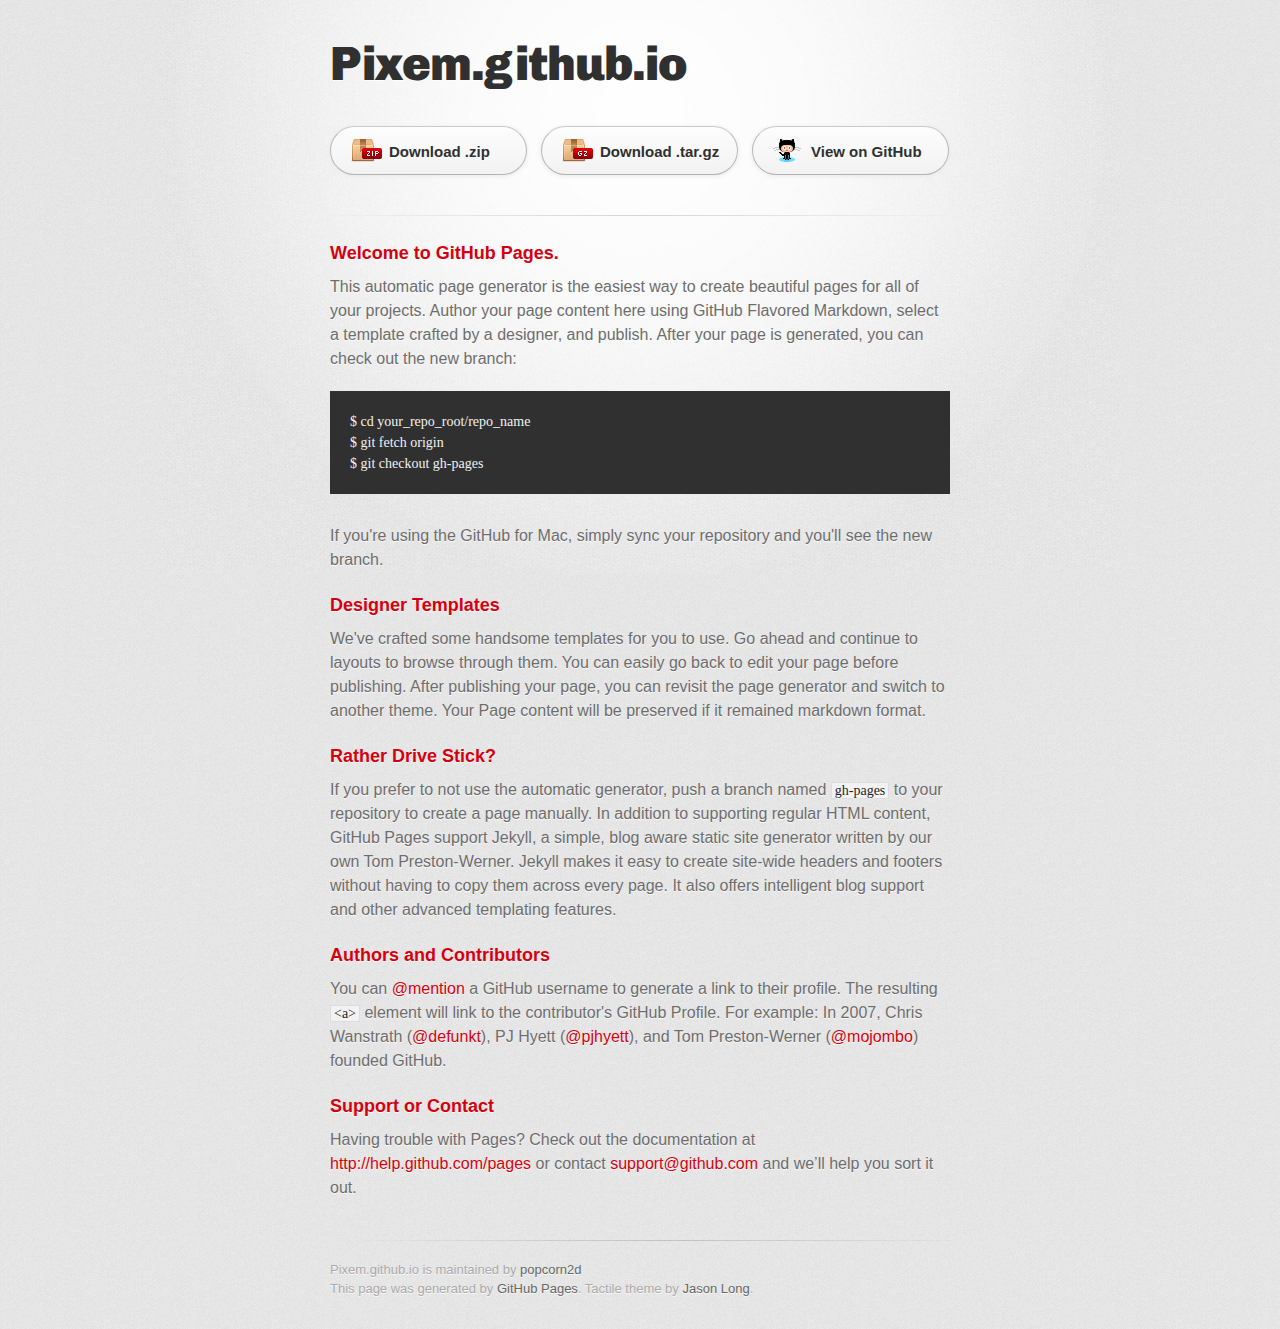
<file: index.html>
<!DOCTYPE html>
<html>
  <head>
    <meta charset='utf-8'>
    <meta http-equiv="X-UA-Compatible" content="chrome=1">
    <link href='https://fonts.googleapis.com/css?family=Chivo:900' rel='stylesheet' type='text/css'>
    <link rel="stylesheet" type="text/css" href="stylesheets/stylesheet.css" media="screen">
    <link rel="stylesheet" type="text/css" href="stylesheets/pygment_trac.css" media="screen">
    <link rel="stylesheet" type="text/css" href="stylesheets/print.css" media="print">
    <!--[if lt IE 9]>
    <script src="//html5shiv.googlecode.com/svn/trunk/html5.js"></script>
    <![endif]-->
    <title>Pixem.github.io by popcorn2d</title>
  </head>

  <body>
    <div id="container">
      <div class="inner">

        <header>
          <h1>Pixem.github.io</h1>
          <h2></h2>
        </header>

        <section id="downloads" class="clearfix">
          <a href="https://github.com/popcorn2d/Pixem.github.io/zipball/master" id="download-zip" class="button"><span>Download .zip</span></a>
          <a href="https://github.com/popcorn2d/Pixem.github.io/tarball/master" id="download-tar-gz" class="button"><span>Download .tar.gz</span></a>
          <a href="https://github.com/popcorn2d/Pixem.github.io" id="view-on-github" class="button"><span>View on GitHub</span></a>
        </section>

        <hr>

        <section id="main_content">
          <h3>
<a name="welcome-to-github-pages" class="anchor" href="#welcome-to-github-pages"><span class="octicon octicon-link"></span></a>Welcome to GitHub Pages.</h3>

<p>This automatic page generator is the easiest way to create beautiful pages for all of your projects. Author your page content here using GitHub Flavored Markdown, select a template crafted by a designer, and publish. After your page is generated, you can check out the new branch:</p>

<pre><code>$ cd your_repo_root/repo_name
$ git fetch origin
$ git checkout gh-pages
</code></pre>

<p>If you're using the GitHub for Mac, simply sync your repository and you'll see the new branch.</p>

<h3>
<a name="designer-templates" class="anchor" href="#designer-templates"><span class="octicon octicon-link"></span></a>Designer Templates</h3>

<p>We've crafted some handsome templates for you to use. Go ahead and continue to layouts to browse through them. You can easily go back to edit your page before publishing. After publishing your page, you can revisit the page generator and switch to another theme. Your Page content will be preserved if it remained markdown format.</p>

<h3>
<a name="rather-drive-stick" class="anchor" href="#rather-drive-stick"><span class="octicon octicon-link"></span></a>Rather Drive Stick?</h3>

<p>If you prefer to not use the automatic generator, push a branch named <code>gh-pages</code> to your repository to create a page manually. In addition to supporting regular HTML content, GitHub Pages support Jekyll, a simple, blog aware static site generator written by our own Tom Preston-Werner. Jekyll makes it easy to create site-wide headers and footers without having to copy them across every page. It also offers intelligent blog support and other advanced templating features.</p>

<h3>
<a name="authors-and-contributors" class="anchor" href="#authors-and-contributors"><span class="octicon octicon-link"></span></a>Authors and Contributors</h3>

<p>You can <a href="https://github.com/blog/821" class="user-mention">@mention</a> a GitHub username to generate a link to their profile. The resulting <code>&lt;a&gt;</code> element will link to the contributor's GitHub Profile. For example: In 2007, Chris Wanstrath (<a href="https://github.com/defunkt" class="user-mention">@defunkt</a>), PJ Hyett (<a href="https://github.com/pjhyett" class="user-mention">@pjhyett</a>), and Tom Preston-Werner (<a href="https://github.com/mojombo" class="user-mention">@mojombo</a>) founded GitHub.</p>

<h3>
<a name="support-or-contact" class="anchor" href="#support-or-contact"><span class="octicon octicon-link"></span></a>Support or Contact</h3>

<p>Having trouble with Pages? Check out the documentation at <a href="http://help.github.com/pages">http://help.github.com/pages</a> or contact <a href="mailto:support@github.com">support@github.com</a> and we’ll help you sort it out.</p>
        </section>

        <footer>
          Pixem.github.io is maintained by <a href="https://github.com/popcorn2d">popcorn2d</a><br>
          This page was generated by <a href="http://pages.github.com">GitHub Pages</a>. Tactile theme by <a href="https://twitter.com/jasonlong">Jason Long</a>.
        </footer>

        
      </div>
    </div>
  </body>
</html>
</file>
<file: stylesheets/pygment_trac.css>
.highlight  { background: #ffffff; }
.highlight .c { color: #999988; font-style: italic } /* Comment */
.highlight .err { color: #a61717; background-color: #e3d2d2 } /* Error */
.highlight .k { font-weight: bold } /* Keyword */
.highlight .o { font-weight: bold } /* Operator */
.highlight .cm { color: #999988; font-style: italic } /* Comment.Multiline */
.highlight .cp { color: #999999; font-weight: bold } /* Comment.Preproc */
.highlight .c1 { color: #999988; font-style: italic } /* Comment.Single */
.highlight .cs { color: #999999; font-weight: bold; font-style: italic } /* Comment.Special */
.highlight .gd { color: #000000; background-color: #ffdddd } /* Generic.Deleted */
.highlight .gd .x { color: #000000; background-color: #ffaaaa } /* Generic.Deleted.Specific */
.highlight .ge { font-style: italic } /* Generic.Emph */
.highlight .gr { color: #aa0000 } /* Generic.Error */
.highlight .gh { color: #999999 } /* Generic.Heading */
.highlight .gi { color: #000000; background-color: #ddffdd } /* Generic.Inserted */
.highlight .gi .x { color: #000000; background-color: #aaffaa } /* Generic.Inserted.Specific */
.highlight .go { color: #888888 } /* Generic.Output */
.highlight .gp { color: #555555 } /* Generic.Prompt */
.highlight .gs { font-weight: bold } /* Generic.Strong */
.highlight .gu { color: #800080; font-weight: bold; } /* Generic.Subheading */
.highlight .gt { color: #aa0000 } /* Generic.Traceback */
.highlight .kc { font-weight: bold } /* Keyword.Constant */
.highlight .kd { font-weight: bold } /* Keyword.Declaration */
.highlight .kn { font-weight: bold } /* Keyword.Namespace */
.highlight .kp { font-weight: bold } /* Keyword.Pseudo */
.highlight .kr { font-weight: bold } /* Keyword.Reserved */
.highlight .kt { color: #445588; font-weight: bold } /* Keyword.Type */
.highlight .m { color: #009999 } /* Literal.Number */
.highlight .s { color: #d14 } /* Literal.String */
.highlight .na { color: #008080 } /* Name.Attribute */
.highlight .nb { color: #0086B3 } /* Name.Builtin */
.highlight .nc { color: #445588; font-weight: bold } /* Name.Class */
.highlight .no { color: #008080 } /* Name.Constant */
.highlight .ni { color: #800080 } /* Name.Entity */
.highlight .ne { color: #990000; font-weight: bold } /* Name.Exception */
.highlight .nf { color: #990000; font-weight: bold } /* Name.Function */
.highlight .nn { color: #555555 } /* Name.Namespace */
.highlight .nt { color: #000080 } /* Name.Tag */
.highlight .nv { color: #008080 } /* Name.Variable */
.highlight .ow { font-weight: bold } /* Operator.Word */
.highlight .w { color: #bbbbbb } /* Text.Whitespace */
.highlight .mf { color: #009999 } /* Literal.Number.Float */
.highlight .mh { color: #009999 } /* Literal.Number.Hex */
.highlight .mi { color: #009999 } /* Literal.Number.Integer */
.highlight .mo { color: #009999 } /* Literal.Number.Oct */
.highlight .sb { color: #d14 } /* Literal.String.Backtick */
.highlight .sc { color: #d14 } /* Literal.String.Char */
.highlight .sd { color: #d14 } /* Literal.String.Doc */
.highlight .s2 { color: #d14 } /* Literal.String.Double */
.highlight .se { color: #d14 } /* Literal.String.Escape */
.highlight .sh { color: #d14 } /* Literal.String.Heredoc */
.highlight .si { color: #d14 } /* Literal.String.Interpol */
.highlight .sx { color: #d14 } /* Literal.String.Other */
.highlight .sr { color: #009926 } /* Literal.String.Regex */
.highlight .s1 { color: #d14 } /* Literal.String.Single */
.highlight .ss { color: #990073 } /* Literal.String.Symbol */
.highlight .bp { color: #999999 } /* Name.Builtin.Pseudo */
.highlight .vc { color: #008080 } /* Name.Variable.Class */
.highlight .vg { color: #008080 } /* Name.Variable.Global */
.highlight .vi { color: #008080 } /* Name.Variable.Instance */
.highlight .il { color: #009999 } /* Literal.Number.Integer.Long */

.type-csharp .highlight .k { color: #0000FF }
.type-csharp .highlight .kt { color: #0000FF }
.type-csharp .highlight .nf { color: #000000; font-weight: normal }
.type-csharp .highlight .nc { color: #2B91AF }
.type-csharp .highlight .nn { color: #000000 }
.type-csharp .highlight .s { color: #A31515 }
.type-csharp .highlight .sc { color: #A31515 }
</file>
<file: stylesheets/print.css>
html, body, div, span, applet, object, iframe,
h1, h2, h3, h4, h5, h6, p, blockquote, pre,
a, abbr, acronym, address, big, cite, code,
del, dfn, em, img, ins, kbd, q, s, samp,
small, strike, strong, sub, sup, tt, var,
b, u, i, center,
dl, dt, dd, ol, ul, li,
fieldset, form, label, legend,
table, caption, tbody, tfoot, thead, tr, th, td,
article, aside, canvas, details, embed, 
figure, figcaption, footer, header, hgroup, 
menu, nav, output, ruby, section, summary,
time, mark, audio, video {
  margin: 0;
  padding: 0;
  border: 0;
  font-size: 100%;
  font: inherit;
  vertical-align: baseline;
}
/* HTML5 display-role reset for older browsers */
article, aside, details, figcaption, figure, 
footer, header, hgroup, menu, nav, section {
  display: block;
}
body {
  line-height: 1;
}
ol, ul {
  list-style: none;
}
blockquote, q {
  quotes: none;
}
blockquote:before, blockquote:after,
q:before, q:after {
  content: '';
  content: none;
}
table {
  border-collapse: collapse;
  border-spacing: 0;
}
body {
  font-size: 13px;
  line-height: 1.5; 
  font-family: 'Helvetica Neue', Helvetica, Arial, serif;
  color: #000;
}

a {
  color: #d5000d;
  font-weight: bold;
}

header {
  padding-top: 35px;
  padding-bottom: 10px;
}

header h1 {
  font-weight: bold;
  letter-spacing: -1px;
  font-size: 48px;
  color: #303030;
  line-height: 1.2;
}

header h2 {
  letter-spacing: -1px;
  font-size: 24px;
  color: #aaa;
  font-weight: normal;
  line-height: 1.3;
}
#downloads {
  display: none;
}
#main_content {
  padding-top: 20px;
}

code, pre {
  font-family: Monaco, "Bitstream Vera Sans Mono", "Lucida Console", Terminal;
  color: #222;
  margin-bottom: 30px;
  font-size: 12px;
}

code {
  padding: 0 3px;
}

pre {
  border: solid 1px #ddd;
  padding: 20px;
  overflow: auto;
}
pre code {
  padding: 0;
}

ul, ol, dl {
  margin-bottom: 20px;
}


/* COMMON STYLES */

table {
  width: 100%;
  border: 1px solid #ebebeb;
}

th {
  font-weight: 500;
}

td {
  border: 1px solid #ebebeb;
  text-align: center; 
  font-weight: 300;
}

form {
  background: #f2f2f2;
  padding: 20px;
  
}


/* GENERAL ELEMENT TYPE STYLES */

h1 {
  font-size: 2.8em;
} 

h2 {
  font-size: 22px;
  font-weight: bold;
  color: #303030;
  margin-bottom: 8px;
} 

h3 {
  color: #d5000d;
  font-size: 18px;
  font-weight: bold;
  margin-bottom: 8px;
} 
 
h4 {
  font-size: 16px;
  color: #303030;
  font-weight: bold;
} 

h5 {
  font-size: 1em;
  color: #303030;
} 

h6 {
  font-size: .8em;
  color: #303030;
} 

p {
  font-weight: 300;
  margin-bottom: 20px;
}
 
a {
  text-decoration: none;
}

p a {
  font-weight: 400;
}

blockquote {
  font-size: 1.6em;
  border-left: 10px solid #e9e9e9;
  margin-bottom: 20px;
  padding: 0 0 0 30px;
}

ul li {
  list-style: disc inside;
  padding-left: 20px;
}

ol li {
  list-style: decimal inside;
  padding-left: 3px;
}

dl dd {
  font-style: italic;
  font-weight: 100;
}

footer {
  margin-top: 40px;
  padding-top: 20px;
  padding-bottom: 30px;
  font-size: 13px;
  color: #aaa;
}

footer a {
  color: #666;
}

/* MISC */
.clearfix:after {
  clear: both;
  content: '.';
  display: block;
  visibility: hidden;
  height: 0;
}

.clearfix {display: inline-block;}
* html .clearfix {height: 1%;}
.clearfix {display: block;}
</file>
<file: stylesheets/stylesheet.css>
/* http://meyerweb.com/eric/tools/css/reset/ 
   v2.0 | 20110126
   License: none (public domain)
*/
html, body, div, span, applet, object, iframe,
h1, h2, h3, h4, h5, h6, p, blockquote, pre,
a, abbr, acronym, address, big, cite, code,
del, dfn, em, img, ins, kbd, q, s, samp,
small, strike, strong, sub, sup, tt, var,
b, u, i, center,
dl, dt, dd, ol, ul, li,
fieldset, form, label, legend,
table, caption, tbody, tfoot, thead, tr, th, td,
article, aside, canvas, details, embed, 
figure, figcaption, footer, header, hgroup, 
menu, nav, output, ruby, section, summary,
time, mark, audio, video {
	margin: 0;
	padding: 0;
	border: 0;
	font-size: 100%;
	font: inherit;
	vertical-align: baseline;
}
/* HTML5 display-role reset for older browsers */
article, aside, details, figcaption, figure, 
footer, header, hgroup, menu, nav, section {
	display: block;
}
body {
	line-height: 1;
}
ol, ul {
	list-style: none;
}
blockquote, q {
	quotes: none;
}
blockquote:before, blockquote:after,
q:before, q:after {
	content: '';
	content: none;
}
table {
	border-collapse: collapse;
	border-spacing: 0;
}

/* LAYOUT STYLES */
body {
  font-size: 1em;
  line-height: 1.5; 
  background: #e7e7e7 url(../images/body-bg.png) 0 0 repeat;
  font-family: 'Helvetica Neue', Helvetica, Arial, serif;
  text-shadow: 0 1px 0 rgba(255, 255, 255, 0.8);
  color: #6d6d6d;
}

a {
  color: #d5000d;
}
a:hover {
  color: #c5000c;
}

header {
  padding-top: 35px;
  padding-bottom: 25px;
}

header h1 {
  font-family: 'Chivo', 'Helvetica Neue', Helvetica, Arial, serif; font-weight: 900;
  letter-spacing: -1px;
  font-size: 48px;
  color: #303030;
  line-height: 1.2;
}

header h2 {
  letter-spacing: -1px;
  font-size: 24px;
  color: #aaa;
  font-weight: normal;
  line-height: 1.3;
}

#container {
  background: transparent url(../images/highlight-bg.jpg) 50% 0 no-repeat;
  min-height: 595px;
}

.inner {
  width: 620px;
  margin: 0 auto;
}

#container .inner img {
  max-width: 100%;
}

#downloads {
  margin-bottom: 40px;
}

a.button {
  -moz-border-radius: 30px;
  -webkit-border-radius: 30px;                     
  border-radius: 30px;
  border-top: solid 1px #cbcbcb;
  border-left: solid 1px #b7b7b7;
  border-right: solid 1px #b7b7b7;
  border-bottom: solid 1px #b3b3b3;
  color: #303030;
  line-height: 25px;
  font-weight: bold;
  font-size: 15px;
  padding: 12px 8px 12px 8px;
  display: block;
  float: left;
  width: 179px;
  margin-right: 14px;  
  background: #fdfdfd; /* Old browsers */
  background: -moz-linear-gradient(top,  #fdfdfd 0%, #f2f2f2 100%); /* FF3.6+ */
  background: -webkit-gradient(linear, left top, left bottom, color-stop(0%,#fdfdfd), color-stop(100%,#f2f2f2)); /* Chrome,Safari4+ */
  background: -webkit-linear-gradient(top,  #fdfdfd 0%,#f2f2f2 100%); /* Chrome10+,Safari5.1+ */
  background: -o-linear-gradient(top,  #fdfdfd 0%,#f2f2f2 100%); /* Opera 11.10+ */
  background: -ms-linear-gradient(top,  #fdfdfd 0%,#f2f2f2 100%); /* IE10+ */
  background: linear-gradient(top,  #fdfdfd 0%,#f2f2f2 100%); /* W3C */
  filter: progid:DXImageTransform.Microsoft.gradient( startColorstr='#fdfdfd', endColorstr='#f2f2f2',GradientType=0 ); /* IE6-9 */
  -webkit-box-shadow: 10px 10px 5px #888;
  -moz-box-shadow: 10px 10px 5px #888;
  box-shadow: 0px 1px 5px #e8e8e8;
}
a.button:hover {
  border-top: solid 1px #b7b7b7;
  border-left: solid 1px #b3b3b3;
  border-right: solid 1px #b3b3b3;
  border-bottom: solid 1px #b3b3b3;
  background: #fafafa; /* Old browsers */
  background: -moz-linear-gradient(top,  #fdfdfd 0%, #f6f6f6 100%); /* FF3.6+ */
  background: -webkit-gradient(linear, left top, left bottom, color-stop(0%,#fdfdfd), color-stop(100%,#f6f6f6)); /* Chrome,Safari4+ */
  background: -webkit-linear-gradient(top,  #fdfdfd 0%,#f6f6f6 100%); /* Chrome10+,Safari5.1+ */
  background: -o-linear-gradient(top,  #fdfdfd 0%,#f6f6f6 100%); /* Opera 11.10+ */
  background: -ms-linear-gradient(top,  #fdfdfd 0%,#f6f6f6 100%); /* IE10+ */
  background: linear-gradient(top,  #fdfdfd 0%,#f6f6f6, 100%); /* W3C */
  filter: progid:DXImageTransform.Microsoft.gradient( startColorstr='#fdfdfd', endColorstr='#f6f6f6',GradientType=0 ); /* IE6-9 */
}

a.button span {
  padding-left: 50px;
  display: block;
  height: 23px;
}

#download-zip span {
  background: transparent url(../images/zip-icon.png) 12px 50% no-repeat;
}
#download-tar-gz span {
  background: transparent url(../images/tar-gz-icon.png) 12px 50% no-repeat;
}
#view-on-github span {
  background: transparent url(../images/octocat-icon.png) 12px 50% no-repeat;
}
#view-on-github {
  margin-right: 0;
}

code, pre {
  font-family: Monaco, "Bitstream Vera Sans Mono", "Lucida Console", Terminal;
  color: #222;
  margin-bottom: 30px;
  font-size: 14px;
}

code {
  background-color: #f2f2f2;
  border: solid 1px #ddd;
  padding: 0 3px;
}

pre {
  padding: 20px;
  background: #303030;
  color: #f2f2f2;
  text-shadow: none;
  overflow: auto;
}
pre code {
  color: #f2f2f2;
  background-color: #303030;
  border: none;
  padding: 0;
}

ul, ol, dl {
  margin-bottom: 20px;
}


/* COMMON STYLES */

hr {
  height: 1px;
  line-height: 1px;
  margin-top: 1em;
  padding-bottom: 1em;
  border: none;
  background: transparent url('../images/hr.png') 50% 0 no-repeat;
}

strong {
  font-weight: bold;
}

em {
  font-style: italic;
}

table {
  width: 100%;
  border: 1px solid #ebebeb;
}

th {
  font-weight: 500;
}

td {
  border: 1px solid #ebebeb;
  text-align: center; 
  font-weight: 300;
}

form {
  background: #f2f2f2;
  padding: 20px;
  
}


/* GENERAL ELEMENT TYPE STYLES */

h1 {
  font-size: 32px;
} 

h2 {
  font-size: 22px;
  font-weight: bold;
  color: #303030;
  margin-bottom: 8px;
} 

h3 {
  color: #d5000d;
  font-size: 18px;
  font-weight: bold;
  margin-bottom: 8px;
} 
 
h4 {
  font-size: 16px;
  color: #303030;
  font-weight: bold;
} 

h5 {
  font-size: 1em;
  color: #303030;
} 

h6 {
  font-size: .8em;
  color: #303030;
} 

p {
  font-weight: 300;
  margin-bottom: 20px;
}
 
a {
  text-decoration: none;
}

p a {
  font-weight: 400;
}

blockquote {
  font-size: 1.6em;
  border-left: 10px solid #e9e9e9;
  margin-bottom: 20px;
  padding: 0 0 0 30px;
}

ul li {
  list-style: disc inside;
  padding-left: 20px;
}

ol li {
  list-style: decimal inside;
  padding-left: 3px;
}

dl dt {
  color: #303030;
}

footer {
  background: transparent url('../images/hr.png') 0 0 no-repeat;
  margin-top: 40px;
  padding-top: 20px;
  padding-bottom: 30px;
  font-size: 13px;
  color: #aaa;
}

footer a {
  color: #666;
}
footer a:hover {
  color: #444;
}

/* MISC */
.clearfix:after {
  clear: both;
  content: '.';
  display: block;
  visibility: hidden;
  height: 0;
}

.clearfix {display: inline-block;}
* html .clearfix {height: 1%;}
.clearfix {display: block;}

/* #Media Queries
================================================== */

/* Smaller than standard 960 (devices and browsers) */
@media only screen and (max-width: 959px) {}

/* Tablet Portrait size to standard 960 (devices and browsers) */
@media only screen and (min-width: 768px) and (max-width: 959px) {}

/* All Mobile Sizes (devices and browser) */
@media only screen and (max-width: 767px) {
  header {
    padding-top: 10px;
    padding-bottom: 10px;
  }
  #downloads {
    margin-bottom: 25px;
  }
  #download-zip, #download-tar-gz {
    display: none;
  }
  .inner {
    width: 94%;
    margin: 0 auto;
  }
}

/* Mobile Landscape Size to Tablet Portrait (devices and browsers) */
@media only screen and (min-width: 480px) and (max-width: 767px) {}

/* Mobile Portrait Size to Mobile Landscape Size (devices and browsers) */
@media only screen and (max-width: 479px) {}
</file>
